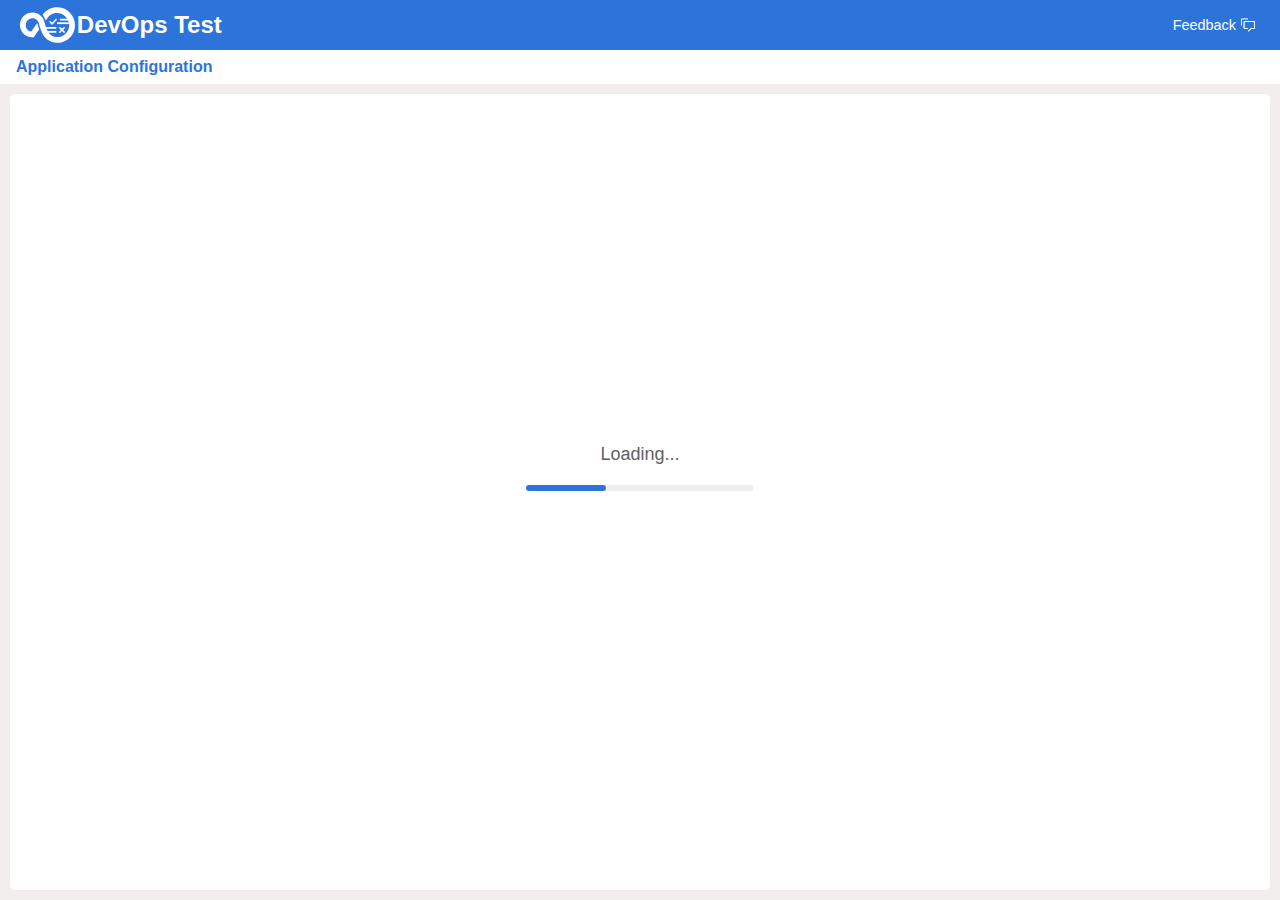
<file: PT_JETTY/webapp/appconfiguration/index.html>
<!doctype html><html lang="en"><head><meta charset="utf-8"/><link rel="icon" href="./favicon.png"/><meta name="viewport" content="width=device-width,initial-scale=1"/><title>Application Configuration</title><link href="./static/css/2.e492e686.chunk.css" rel="stylesheet"><link href="./static/css/main.cecda357.chunk.css" rel="stylesheet"></head><body><noscript>You need to enable JavaScript to run this app.</noscript><div id="root"></div><script>!function(e){function t(t){for(var n,o,i=t[0],c=t[1],l=t[2],f=0,p=[];f<i.length;f++)o=i[f],Object.prototype.hasOwnProperty.call(a,o)&&a[o]&&p.push(a[o][0]),a[o]=0;for(n in c)Object.prototype.hasOwnProperty.call(c,n)&&(e[n]=c[n]);for(s&&s(t);p.length;)p.shift()();return u.push.apply(u,l||[]),r()}function r(){for(var e,t=0;t<u.length;t++){for(var r=u[t],n=!0,o=1;o<r.length;o++){var c=r[o];0!==a[c]&&(n=!1)}n&&(u.splice(t--,1),e=i(i.s=r[0]))}return e}var n={},o={1:0},a={1:0},u=[];function i(t){if(n[t])return n[t].exports;var r=n[t]={i:t,l:!1,exports:{}};return e[t].call(r.exports,r,r.exports,i),r.l=!0,r.exports}i.e=function(e){var t=[];o[e]?t.push(o[e]):0!==o[e]&&{3:1,4:1}[e]&&t.push(o[e]=new Promise((function(t,r){for(var n="static/css/"+({}[e]||e)+"."+{3:"dd867711",4:"d45c7a4f"}[e]+".chunk.css",a=i.p+n,u=document.getElementsByTagName("link"),c=0;c<u.length;c++){var l=(s=u[c]).getAttribute("data-href")||s.getAttribute("href");if("stylesheet"===s.rel&&(l===n||l===a))return t()}var f=document.getElementsByTagName("style");for(c=0;c<f.length;c++){var s;if((l=(s=f[c]).getAttribute("data-href"))===n||l===a)return t()}var p=document.createElement("link");p.rel="stylesheet",p.type="text/css",p.onload=t,p.onerror=function(t){var n=t&&t.target&&t.target.src||a,u=new Error("Loading CSS chunk "+e+" failed.\n("+n+")");u.code="CSS_CHUNK_LOAD_FAILED",u.request=n,delete o[e],p.parentNode.removeChild(p),r(u)},p.href=a,document.getElementsByTagName("head")[0].appendChild(p)})).then((function(){o[e]=0})));var r=a[e];if(0!==r)if(r)t.push(r[2]);else{var n=new Promise((function(t,n){r=a[e]=[t,n]}));t.push(r[2]=n);var u,c=document.createElement("script");c.charset="utf-8",c.timeout=120,i.nc&&c.setAttribute("nonce",i.nc),c.src=function(e){return i.p+"static/js/"+({}[e]||e)+"."+{3:"e58c4e28",4:"71689bf2"}[e]+".chunk.js"}(e);var l=new Error;u=function(t){c.onerror=c.onload=null,clearTimeout(f);var r=a[e];if(0!==r){if(r){var n=t&&("load"===t.type?"missing":t.type),o=t&&t.target&&t.target.src;l.message="Loading chunk "+e+" failed.\n("+n+": "+o+")",l.name="ChunkLoadError",l.type=n,l.request=o,r[1](l)}a[e]=void 0}};var f=setTimeout((function(){u({type:"timeout",target:c})}),12e4);c.onerror=c.onload=u,document.head.appendChild(c)}return Promise.all(t)},i.m=e,i.c=n,i.d=function(e,t,r){i.o(e,t)||Object.defineProperty(e,t,{enumerable:!0,get:r})},i.r=function(e){"undefined"!=typeof Symbol&&Symbol.toStringTag&&Object.defineProperty(e,Symbol.toStringTag,{value:"Module"}),Object.defineProperty(e,"__esModule",{value:!0})},i.t=function(e,t){if(1&t&&(e=i(e)),8&t)return e;if(4&t&&"object"==typeof e&&e&&e.__esModule)return e;var r=Object.create(null);if(i.r(r),Object.defineProperty(r,"default",{enumerable:!0,value:e}),2&t&&"string"!=typeof e)for(var n in e)i.d(r,n,function(t){return e[t]}.bind(null,n));return r},i.n=function(e){var t=e&&e.__esModule?function(){return e.default}:function(){return e};return i.d(t,"a",t),t},i.o=function(e,t){return Object.prototype.hasOwnProperty.call(e,t)},i.p="./",i.oe=function(e){throw console.error(e),e};var c=this.webpackJsonpftappconfig=this.webpackJsonpftappconfig||[],l=c.push.bind(c);c.push=t,c=c.slice();for(var f=0;f<c.length;f++)t(c[f]);var s=l;r()}([])</script><script src="./static/js/2.91c7ac9f.chunk.js"></script><script src="./static/js/main.252fcbfa.chunk.js"></script></body><script>window.document.documentMode&&(document.body.innerHTML="This browser is not supported.")</script></html>
</file>
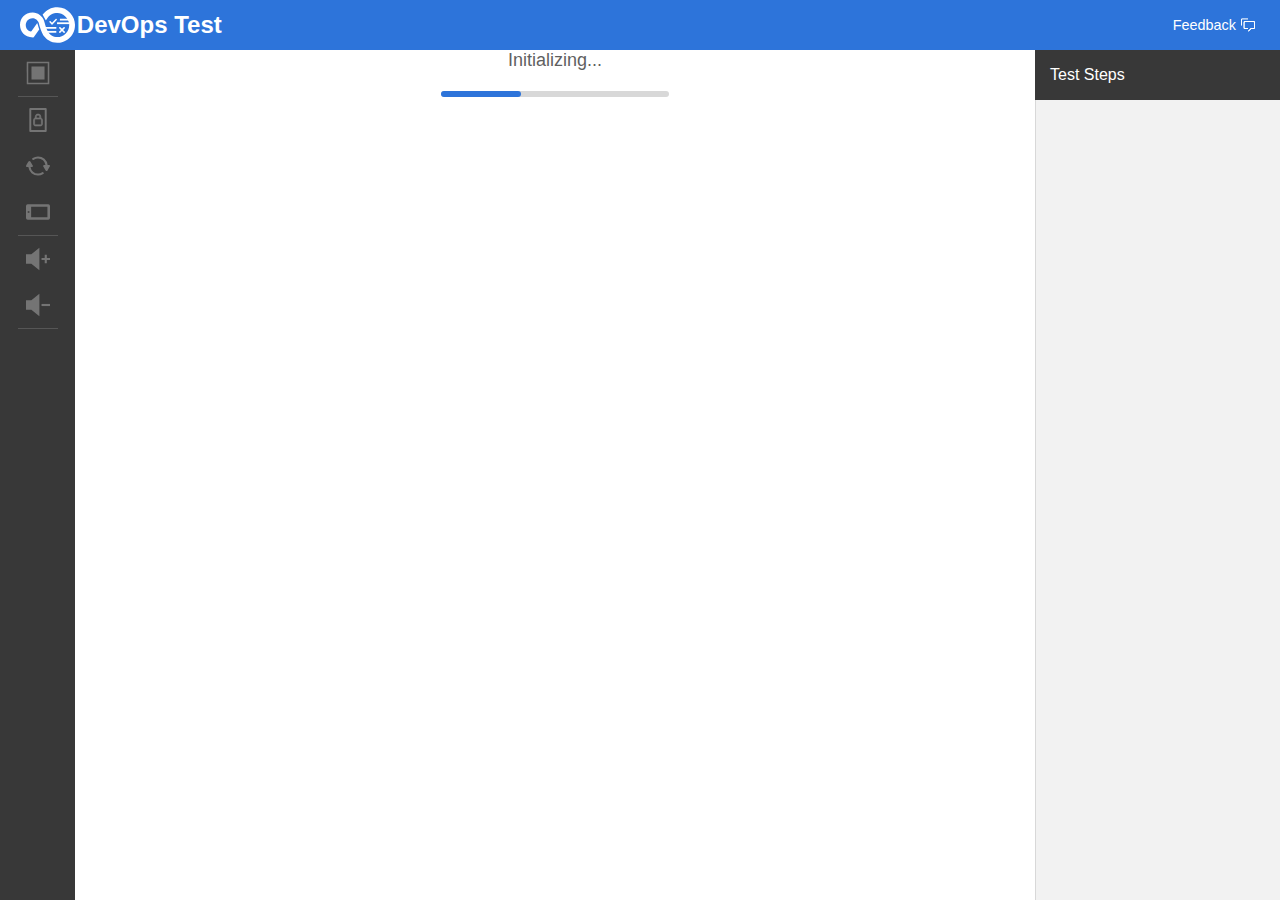
<file: PT_JETTY/webapp/virtualdevice/index.html>
<!doctype html><html lang="en"><head><meta charset="utf-8"/><link rel="icon" href="./favicon.png"/><meta name="viewport" content="width=device-width,initial-scale=1"/><title>Virtual Client</title><link href="./static/css/2.34a157ca.chunk.css" rel="stylesheet"><link href="./static/css/main.add7c1a3.chunk.css" rel="stylesheet"></head><body><noscript>You need to enable JavaScript to run this app.</noscript><div id="root"></div><script>!function(e){function t(t){for(var n,l,i=t[0],f=t[1],a=t[2],p=0,s=[];p<i.length;p++)l=i[p],Object.prototype.hasOwnProperty.call(o,l)&&o[l]&&s.push(o[l][0]),o[l]=0;for(n in f)Object.prototype.hasOwnProperty.call(f,n)&&(e[n]=f[n]);for(c&&c(t);s.length;)s.shift()();return u.push.apply(u,a||[]),r()}function r(){for(var e,t=0;t<u.length;t++){for(var r=u[t],n=!0,i=1;i<r.length;i++){var f=r[i];0!==o[f]&&(n=!1)}n&&(u.splice(t--,1),e=l(l.s=r[0]))}return e}var n={},o={1:0},u=[];function l(t){if(n[t])return n[t].exports;var r=n[t]={i:t,l:!1,exports:{}};return e[t].call(r.exports,r,r.exports,l),r.l=!0,r.exports}l.m=e,l.c=n,l.d=function(e,t,r){l.o(e,t)||Object.defineProperty(e,t,{enumerable:!0,get:r})},l.r=function(e){"undefined"!=typeof Symbol&&Symbol.toStringTag&&Object.defineProperty(e,Symbol.toStringTag,{value:"Module"}),Object.defineProperty(e,"__esModule",{value:!0})},l.t=function(e,t){if(1&t&&(e=l(e)),8&t)return e;if(4&t&&"object"==typeof e&&e&&e.__esModule)return e;var r=Object.create(null);if(l.r(r),Object.defineProperty(r,"default",{enumerable:!0,value:e}),2&t&&"string"!=typeof e)for(var n in e)l.d(r,n,function(t){return e[t]}.bind(null,n));return r},l.n=function(e){var t=e&&e.__esModule?function(){return e.default}:function(){return e};return l.d(t,"a",t),t},l.o=function(e,t){return Object.prototype.hasOwnProperty.call(e,t)},l.p="./";var i=this.webpackJsonpftvirtualclient=this.webpackJsonpftvirtualclient||[],f=i.push.bind(i);i.push=t,i=i.slice();for(var a=0;a<i.length;a++)t(i[a]);var c=f;r()}([])</script><script src="./static/js/2.577de7d7.chunk.js"></script><script src="./static/js/main.0da2177c.chunk.js"></script></body><script>window.document.documentMode&&(document.body.innerHTML="This browser is not supported.")</script></html>
</file>
